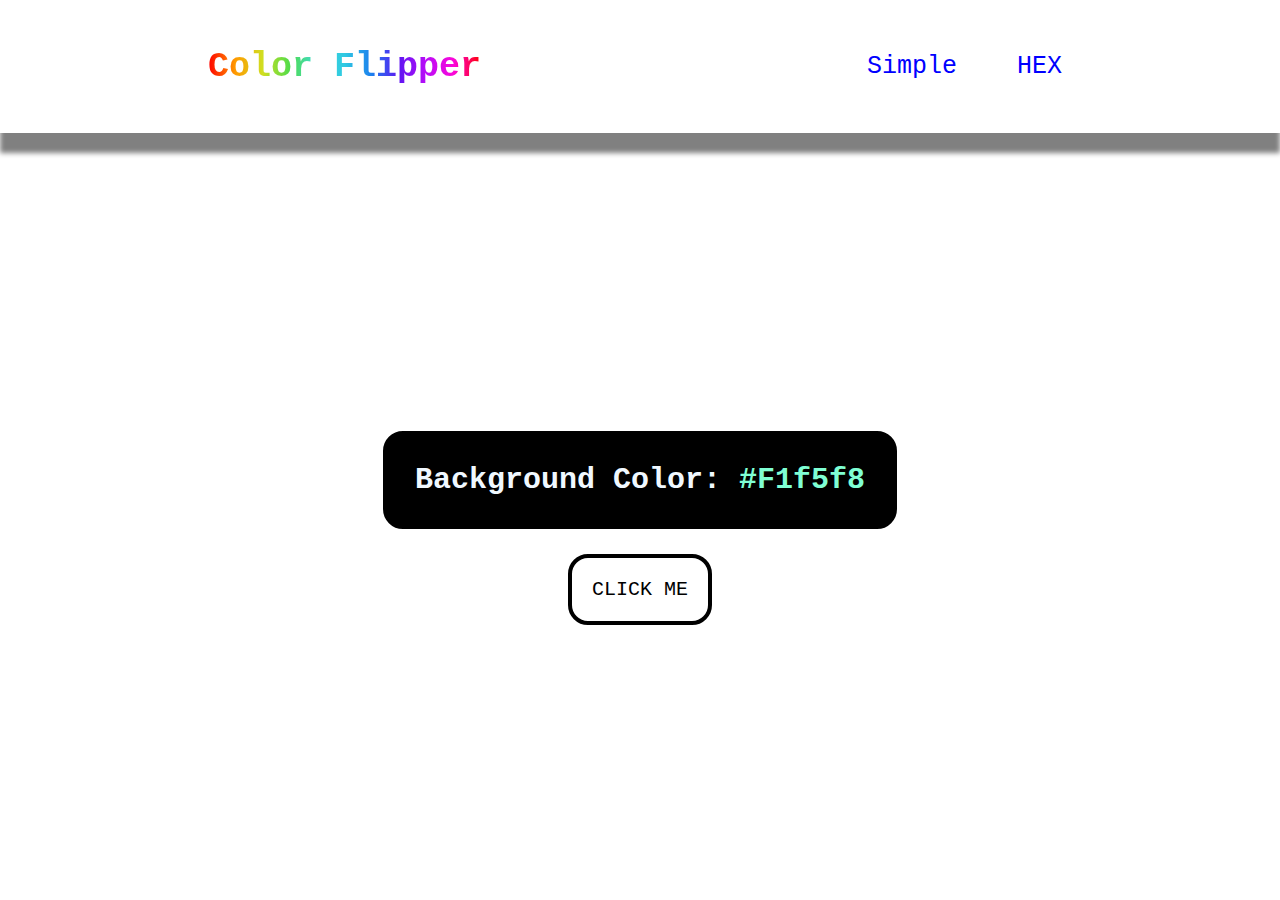
<file: index.html>
<!DOCTYPE html>
<html lang="en">
<head>
    <meta charset="UTF-8">
    <meta name="viewport" content="width=device-width, initial-scale=1.0">
    <title>Color Flipper</title>
    <link rel="stylesheet" href="style.css">
    <script src="script.js" defer></script>
</head>
<body>
    <nav>
        <div class="nav-center">
            <h4>Color Flipper</h4>
            <ul class="nav-links">
                <li>
                    <a href="index.html">Simple</a>
                </li>
                <li>
                    <a href="hex.html">HEX</a>
                </li>
            </ul>
        </div>
    </nav>
    <main>
        <div class="container">
            <h2>
                Background Color: 
                <span class="color">
                    #F1f5f8
                </span>
            </h2>
            <button class ="btn btn-hero" id="btn">CLICK ME</button>
        </div>
    </main>
</body>
</html>
</file>
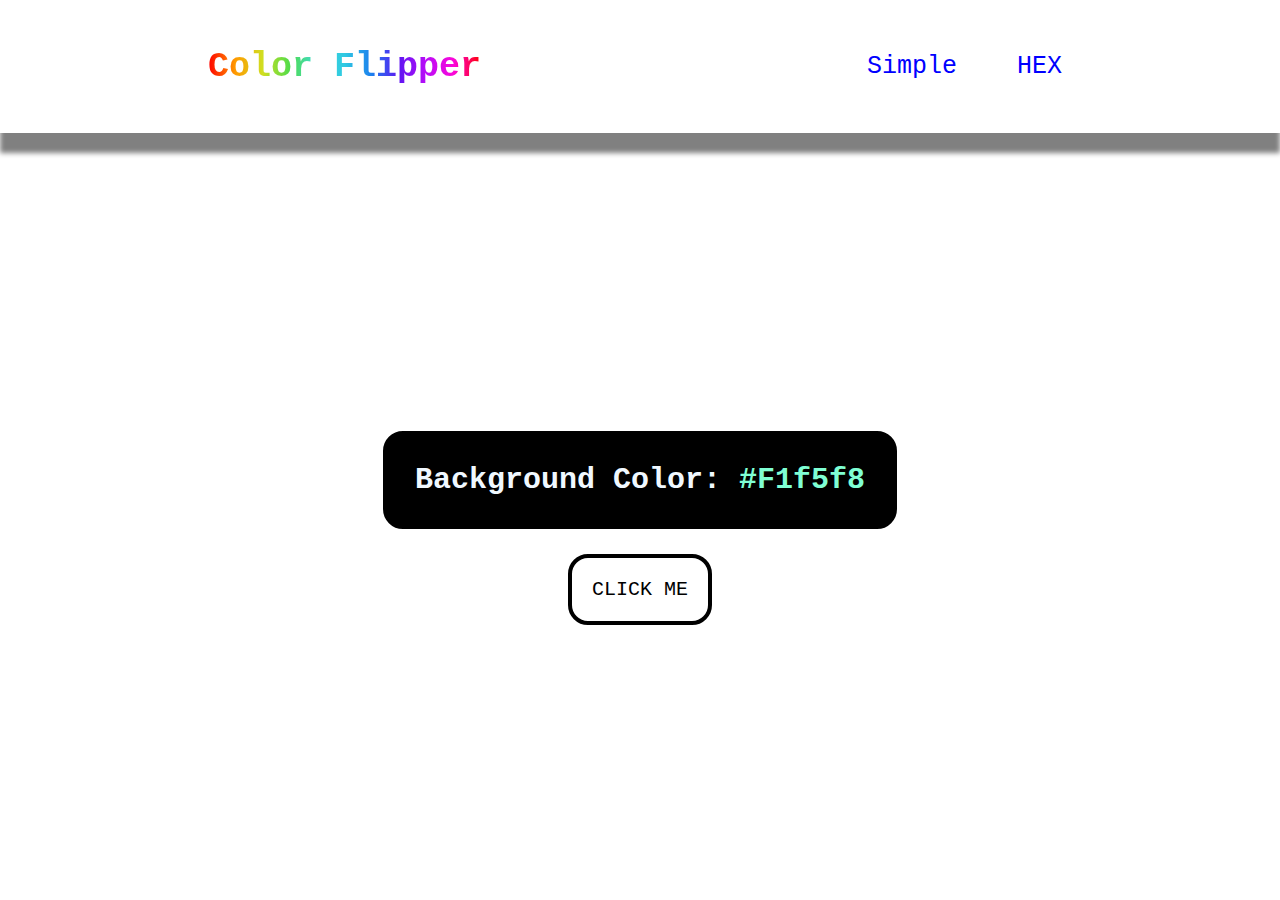
<file: hex.html>
<!DOCTYPE html>
<html lang="en">
<head>
    <meta charset="UTF-8">
    <meta name="viewport" content="width=device-width, initial-scale=1.0">
    <title>Color Flipper</title>
    <link rel="stylesheet" href="style.css">
    <script src="hex.js" defer></script>
</head>
<body>
    <nav>
        <div class="nav-center">
            <h4>Color Flipper</h4>
            <ul class="nav-links">
                <li>
                    <a href="index.html">Simple</a>
                </li>
                <li>
                    <a href="hex.html">HEX</a>
                </li>
            </ul>
        </div>
    </nav>
    <main>
        <div class="container">
            <h2>
                Background Color: 
                <span class="color">
                    #F1f5f8
                </span>
            </h2>
            <button class ="btn btn-hero" id="btn">CLICK ME</button>
        </div>
    </main>
</body>
</html>
</file>
<file: style.css>
* {
    box-sizing: border-box;
    font-family: 'Courier New', Courier, monospace;
}

html, body {
    margin: 0;
    height: 100vh;
}

h4 {
    font-size: 35px;
    background: linear-gradient(to right, rgba(255,0,0,1) 0%, rgba(255,154,0,1) 10%, rgba(208,222,33,1) 20%, rgba(79,220,74,1) 30%, rgba(63,218,216,1) 40%, rgba(47,201,226,1) 50%, rgba(28,127,238,1) 60%, rgba(95,21,242,1) 70%, rgba(186,12,248,1) 80%, rgba(251,7,217,1) 90%, rgba(255,0,0,1) 100%);
    background-clip: text; /* Firefox only */
    animation: a 2s linear infinite;
    -webkit-background-clip: text; /* needed for chrome/Safari/opera */
    -webkit-text-fill-color: transparent; /*full support except IE, not on standard track */
}

.nav-center {
    display: flex;
    justify-content: space-around;
    align-items: center;
    padding-left: 40px;
    padding-right: 40px;
    box-shadow: 0px 20px 5px gray;
}

.nav-links {
    display: flex;
    gap: 40px;
    list-style-type: none;
    text-decoration: none;
}

a {
    text-decoration: none;
    font-size: 25px;
    color: blue;
    padding: 10px;
}

a:hover {
    color: red;
}

.container {
    display: flex;
    flex-direction: column;
    align-items: center;
    justify-content: center;
    height: 84.9vh;
}

h2 {
    color: aliceblue;
    background-color: black;
    border-radius: 20px;
    border: 2px solid black;
    padding: 30px;
    font-size: 30px;
}

.color {
    color: aquamarine;
}

button {
    padding: 20px;
    border-radius: 20px;
    background: none;
    border: 4px black solid;
    font-size: 20px;
    cursor: pointer;
}

button:hover{
    background-color: rgb(130, 37, 54);
}
</file>
